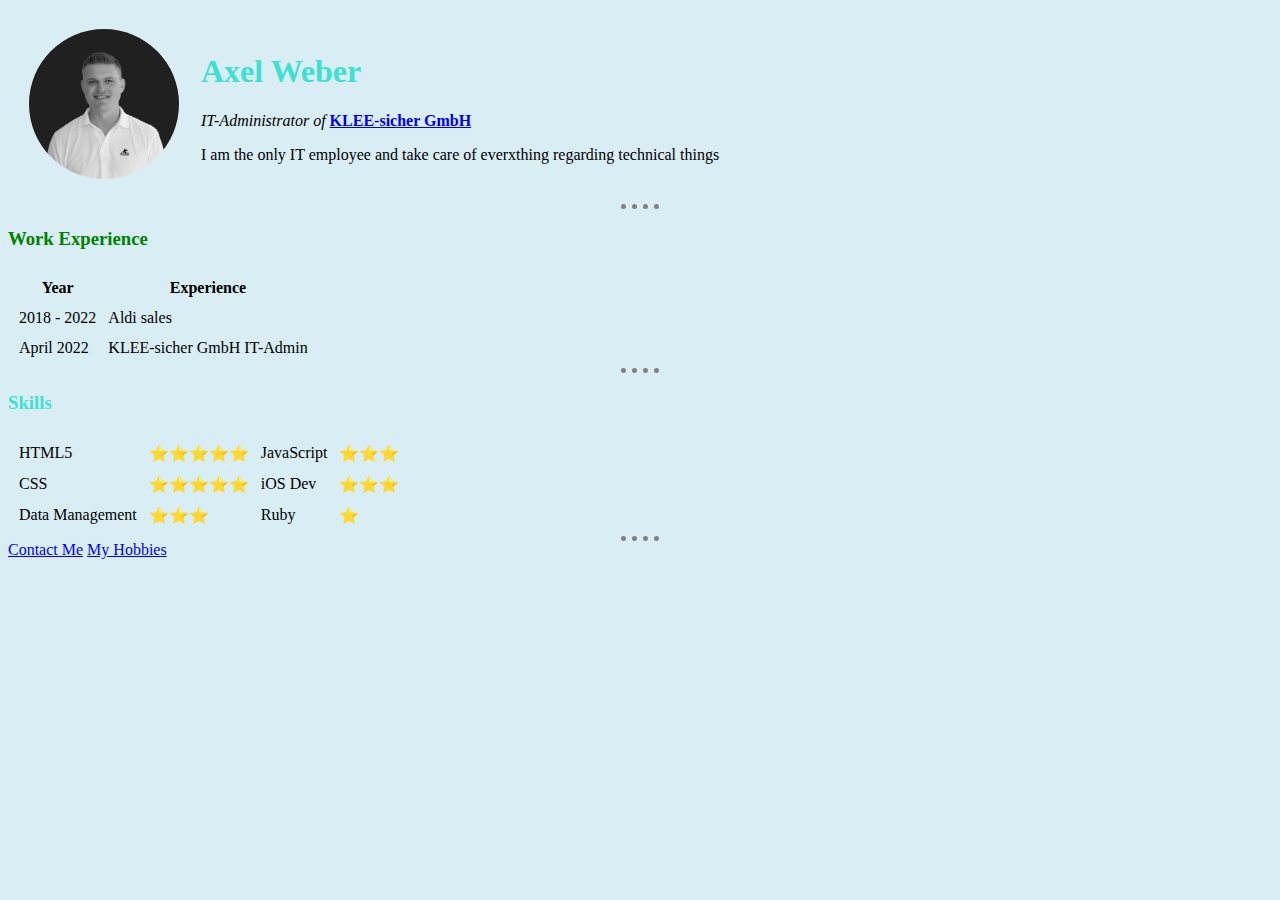
<file: index.html>
<!DOCTYPE html>
<html>
<head>
    <meta charset="UTF-8">
    <title>Axel's CV</title>
    
    <link rel="stylesheet" href="contact.html">
    <link rel="stylesheet" href="Hobies.html">
    <link rel="stylesheet" href="cv-style.css">

</head>
<body>

    <table cellspacing="20">
        <tr>
            <td><img class="profilepic" src="img/Axel-s-q.jpg" alt="axel profile picture" width="150px"></td>
            
            <td>
                <h1>Axel Weber</h1>
                <p><em>IT-Administrator of </em><strong><a href="https://www.KLEE-sicher.de/">KLEE-sicher GmbH</a></strong></p>
                <p>I am the only IT employee and take care of everxthing regarding technical things</p>

            </td>
        </tr>


    </table>

    <div class="hl"></div>


    <h3 id="heading3">Work Experience</h3>

    <table cellspacing="10">
        <tr>
            <th>Year</th>
            <th>Experience</th>
        </tr>
        <tr>
            <td>2018 - 2022</td>
            <td>Aldi sales</td>
        </tr>

        <tr>
            <td>April 2022</td>
            <td>KLEE-sicher GmbH IT-Admin</td>
        </tr>
    </table>

    <div class="hl"></div>

    <h3>Skills</h3>

    <table cellspacing="10" >
        <tr>
            <td>HTML5</td>
            <td>⭐⭐⭐⭐⭐</td>
            <td>JavaScript</td>
            <td>⭐⭐⭐</td>
        </tr>
        <tr>
            <td>CSS</td>
            <td>⭐⭐⭐⭐⭐</td>
            <td>iOS Dev</td>
            <td>⭐⭐⭐</td>
        </tr>
        <tr>
            <td>Data Management</td>
            <td>⭐⭐⭐</td>
            <td>Ruby</td>
            <td>⭐</td>
        </tr>
    </table>
    <div class="hl"></div>
    <a href="contact.html" target="_blank">Contact Me</a>
    <a href="Hobies.html" target="_blank">My Hobbies</a>



    
</body>
</html>
</file>
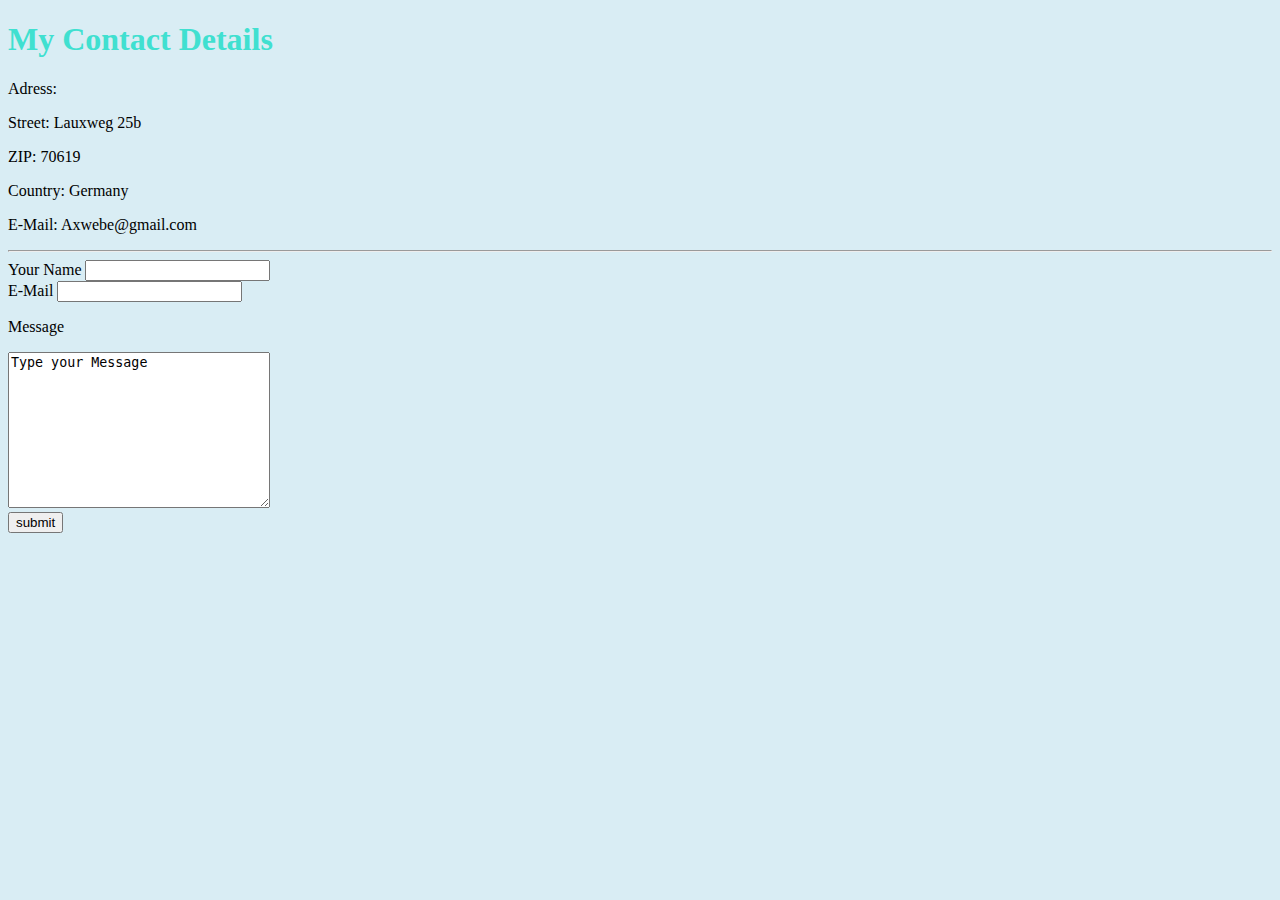
<file: contact.html>
<!DOCTYPE html>
<html lang="en">
<head>
    <meta charset="UTF-8">
    <meta http-equiv="X-UA-Compatible" content="IE=edge">
    <meta name="viewport" content="width=device-width, initial-scale=1.0">
    <title>My Contact Details</title>
    <link rel="stylesheet" href="cv-style.css">

</head>
<body>

    <h1>My Contact Details</h1>
    <p>Adress:</p>
    <p>Street: Lauxweg 25b</p>
    <p>ZIP: 70619</p>
    <p>Country: Germany</p>
    <p>E-Mail: Axwebe@gmail.com</p>
<hr>
    <form action="mailto:axwebe@gmail.com" method="post" enctype="text/plain">
        <label for="yourname">Your Name</label>
        <input type="text" id="yourname" name="yourname">
        <br>
        <label for="email">E-Mail</label>
        <input type="text" id="email" name="email">
        <p>Message</p>
        <textarea name="message" id="message" cols="30" rows="10">Type your Message</textarea>
        <br>
        <input type="submit" value="submit">
    </form>

    
</body>
</html>
</file>
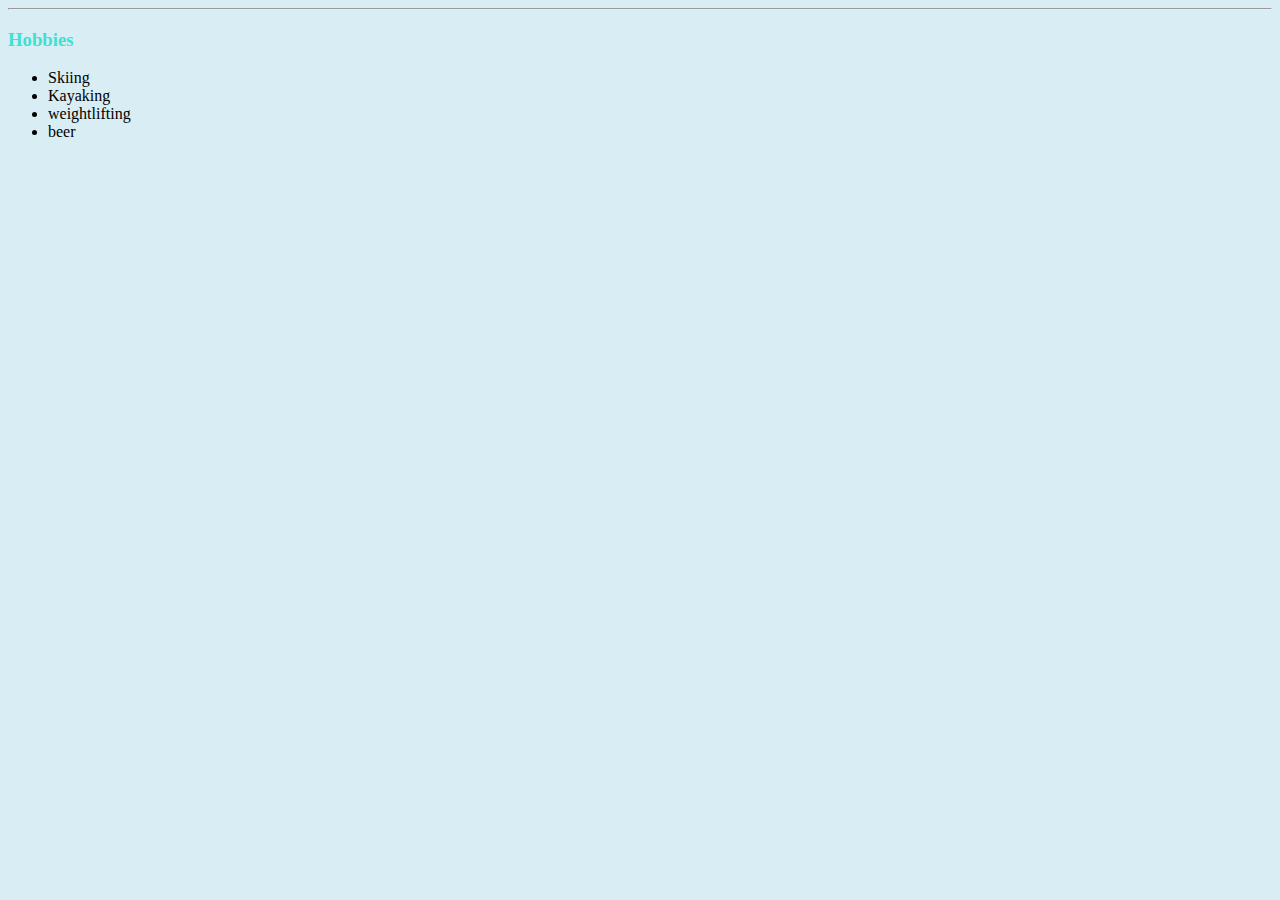
<file: hobbies.html>
<!DOCTYPE html>
<html lang="en">
<head>
    <meta charset="UTF-8">
    <meta http-equiv="X-UA-Compatible" content="IE=edge">
    <meta name="viewport" content="width=device-width, initial-scale=1.0">
    <title>Document</title>
    <link rel="stylesheet" href="cv-style.css">

</head>
<body>
    <hr>
    <h3>Hobbies</h3>
    <ul>
        <li>Skiing</li>
        <li>Kayaking</li>
        <li>weightlifting</li>
        <li>beer</li>
    </ul>
</body>
</html>
</file>
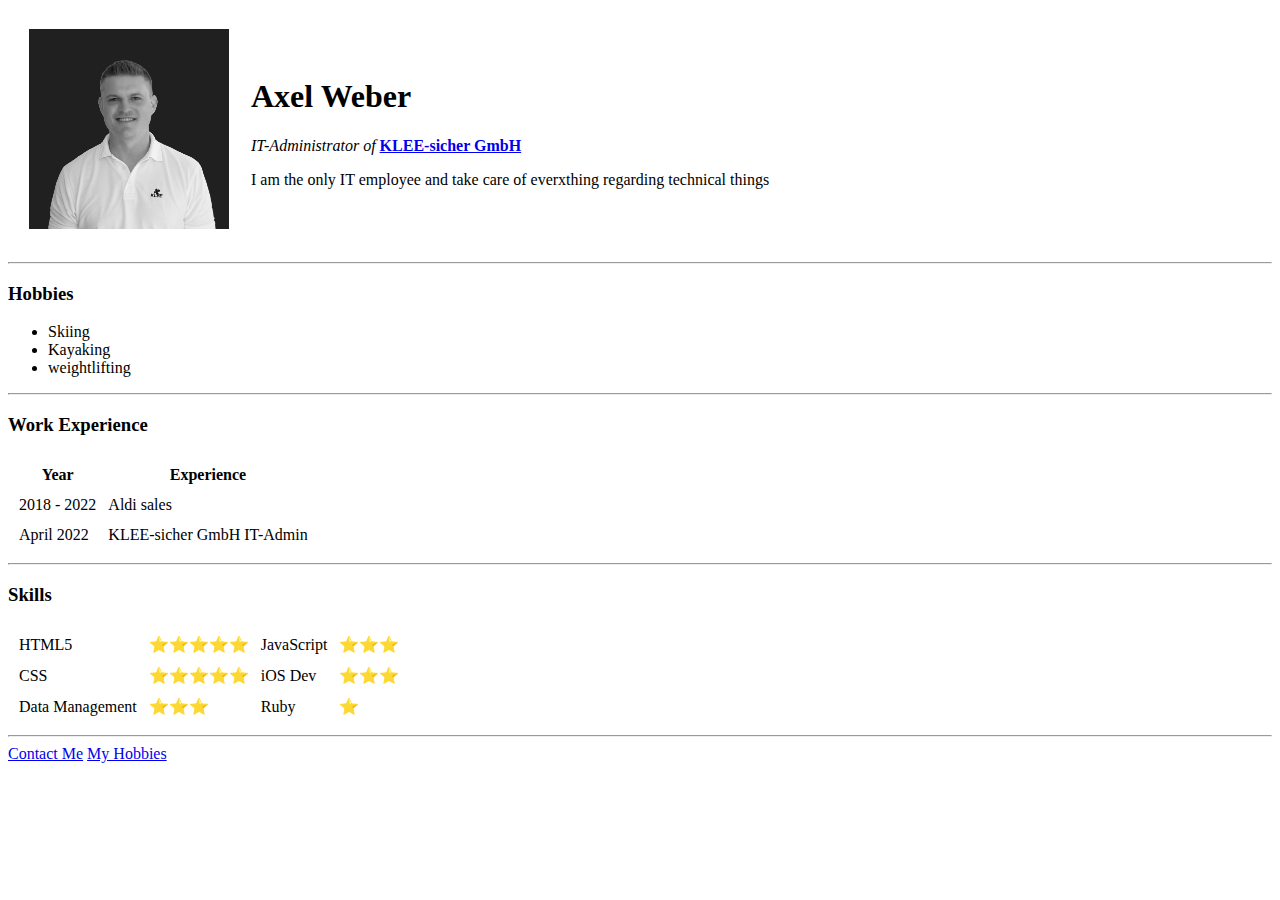
<file: indx.html>
<!DOCTYPE html>
<html>
<head>
    <meta charset="UTF-8">
    <title>Axel's CV</title>

    <link rel="stylesheet" href="contact.html">
    <link rel="stylesheet" href="Hobies.html">

</head>
<body>
    <table cellspacing="20">
        <tr>
            <td><img src="img/Axel-s-q.jpg" alt="axel profile picture" width="200"></td>
            
            <td>
                <h1>Axel Weber</h1>
                <p><em>IT-Administrator of </em><strong><a href="https://www.KLEE-sicher.de/">KLEE-sicher GmbH</a></strong></p>
                <p>I am the only IT employee and take care of everxthing regarding technical things</p>

            </td>
        </tr>


    </table>
    
    
    <hr>
    <h3>Hobbies</h3>
    <ul>
        <li>Skiing</li>
        <li>Kayaking</li>
        <li>weightlifting</li>
    </ul>

    <hr>

    <h3>Work Experience</h3>

    <table cellspacing="10">
        <tr>
            <th>Year</th>
            <th>Experience</th>
        </tr>
        <tr>
            <td>2018 - 2022</td>
            <td>Aldi sales</td>
        </tr>

        <tr>
            <td>April 2022</td>
            <td>KLEE-sicher GmbH IT-Admin</td>
        </tr>
    </table>

    <hr>

    <h3>Skills</h3>

    <table cellspacing="10" >
        <tr>
            <td>HTML5</td>
            <td>⭐⭐⭐⭐⭐</td>
            <td>JavaScript</td>
            <td>⭐⭐⭐</td>
        </tr>
        <tr>
            <td>CSS</td>
            <td>⭐⭐⭐⭐⭐</td>
            <td>iOS Dev</td>
            <td>⭐⭐⭐</td>
        </tr>
        <tr>
            <td>Data Management</td>
            <td>⭐⭐⭐</td>
            <td>Ruby</td>
            <td>⭐</td>
        </tr>
    </table>
    <hr>
    <a href="contact.html" target="_blank">Contact Me</a>
    <a href="Hobies.html" target="_blank">My Hobbies</a>



    
</body>
</html>
</file>
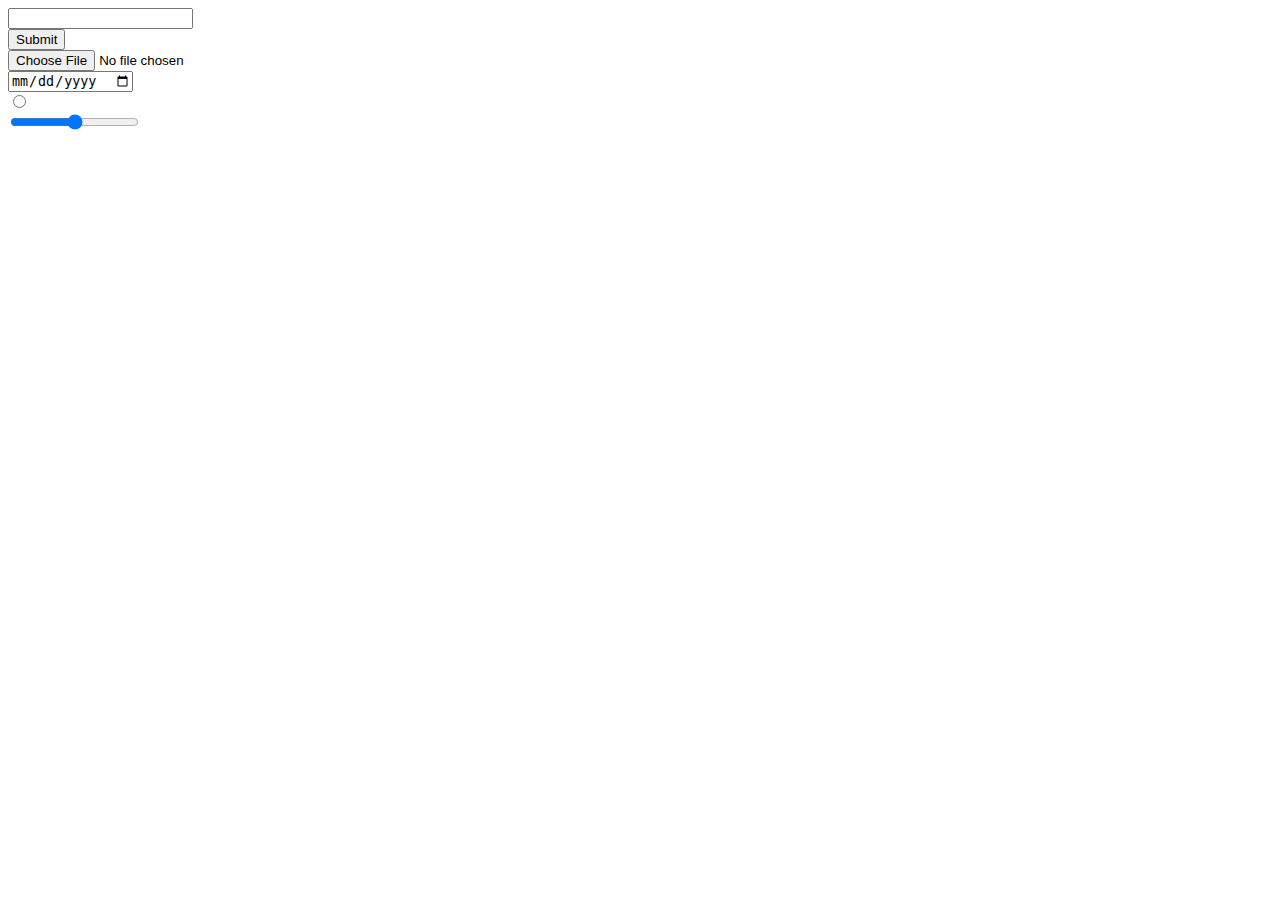
<file: inputs.html>
<!DOCTYPE html>
<html lang="en">
<head>
    <meta charset="UTF-8">
    <meta http-equiv="X-UA-Compatible" content="IE=edge">
    <meta name="viewport" content="width=device-width, initial-scale=1.0">
    <title>Document</title>
</head>
<body>

    <form action="">
        <input type="text"><br>
        <input type="submit"><br>
        <input type="file"><br>
        <input type="date"><br>
        <input type="radio" id="test" name="test" value=""><br>
        <input type="range">

    </form>
    
</body>
</html>
</file>
<file: cv-style.css>
/**************** Tag Selectors ************************/


body {
    background-color: rgba(173, 216, 230, 0.459);
}




h1 {

    color: turquoise;
}

h3 {

    color: turquoise;
}

/**************** ID Selectors ************************/
/* IDs can only be used once */
#heading3 {
    color: green;
}

/**************** Class Selectors ************************/
/* Classes are used as many times as you want */
.hl {
    border-bottom: 2px dotted grey;
    margin: 0 auto;
    width:3%;
    border-width: 5px;
}

.profilepic {
    border-radius: 100%;
}
</file>
